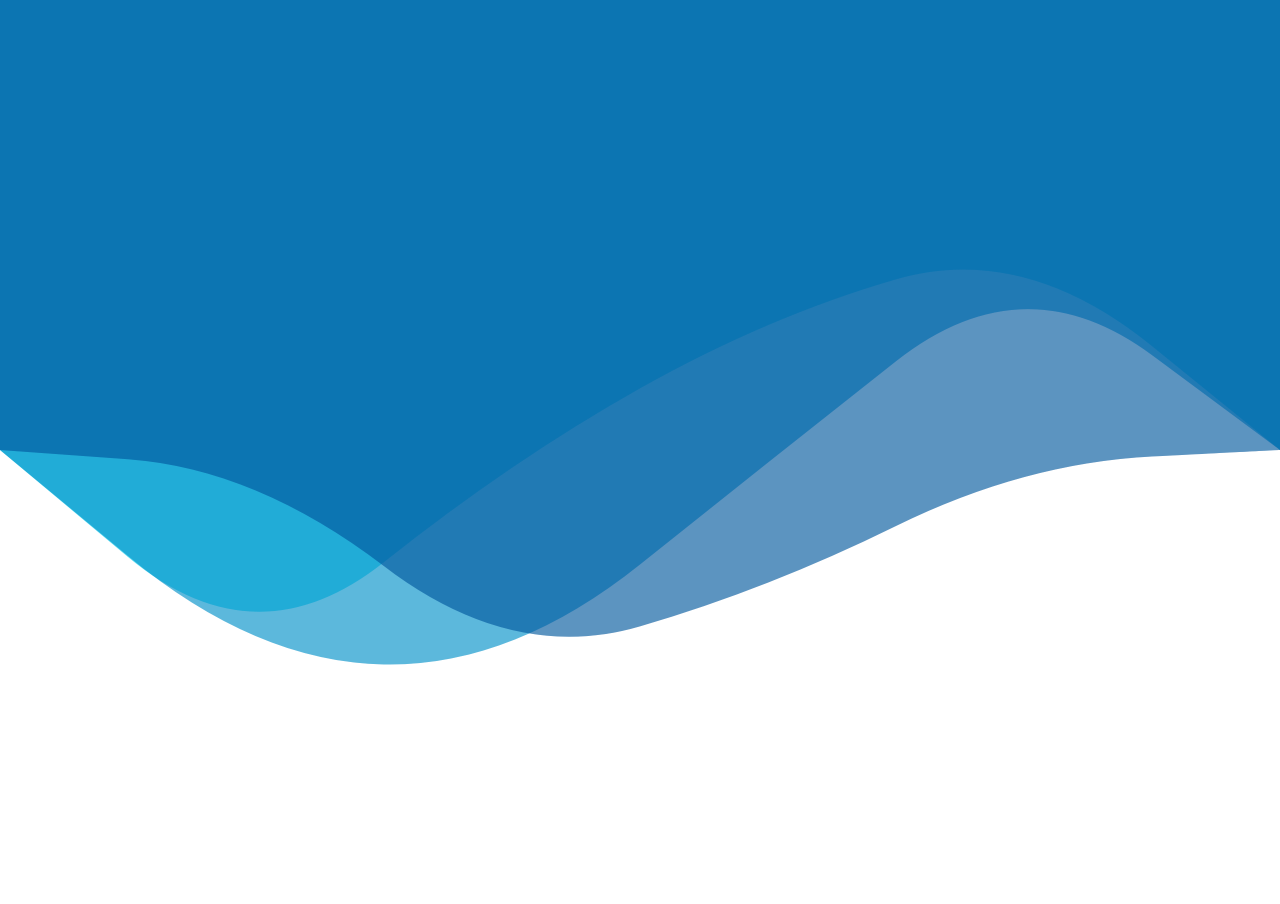
<file: WaveAni/index.html>
<!DOCTYPE html>
<html lang="en">
	<head>
		<meta charset="UTF-8" />
		<meta http-equiv="X-UA-Compatible" content="IE=edge,chrome=1" />
		<meta
			name="viewport"
			content="width=device-width, initial-scale=1, maximum-scale=1, user-scalable=0"
		/>
		<title></title>
		<link rel="stylesheet" type="text/css" href="style.css" />
	</head>
	<body>
		<script type="module" src="App.js"></script>
	</body>
</html>
</file>
<file: WaveAni/style.css>
* {
	user-select: none;
	-ms-user-select: none;
	outline: 0;
	margin: 0;
	padding: 0;
	-webkit-tap-highlight-color: rgba(0, 0, 0, 0);
}

html {
	width: 100%;
	height: 100%;
}

body {
	width: 100%;
	height: 100%;
	overflow: hidden;
	background-color: #fff;
}

canvas {
	width: 100%;
	height: 100%;
	transform: rotate(180deg);
}
</file>
